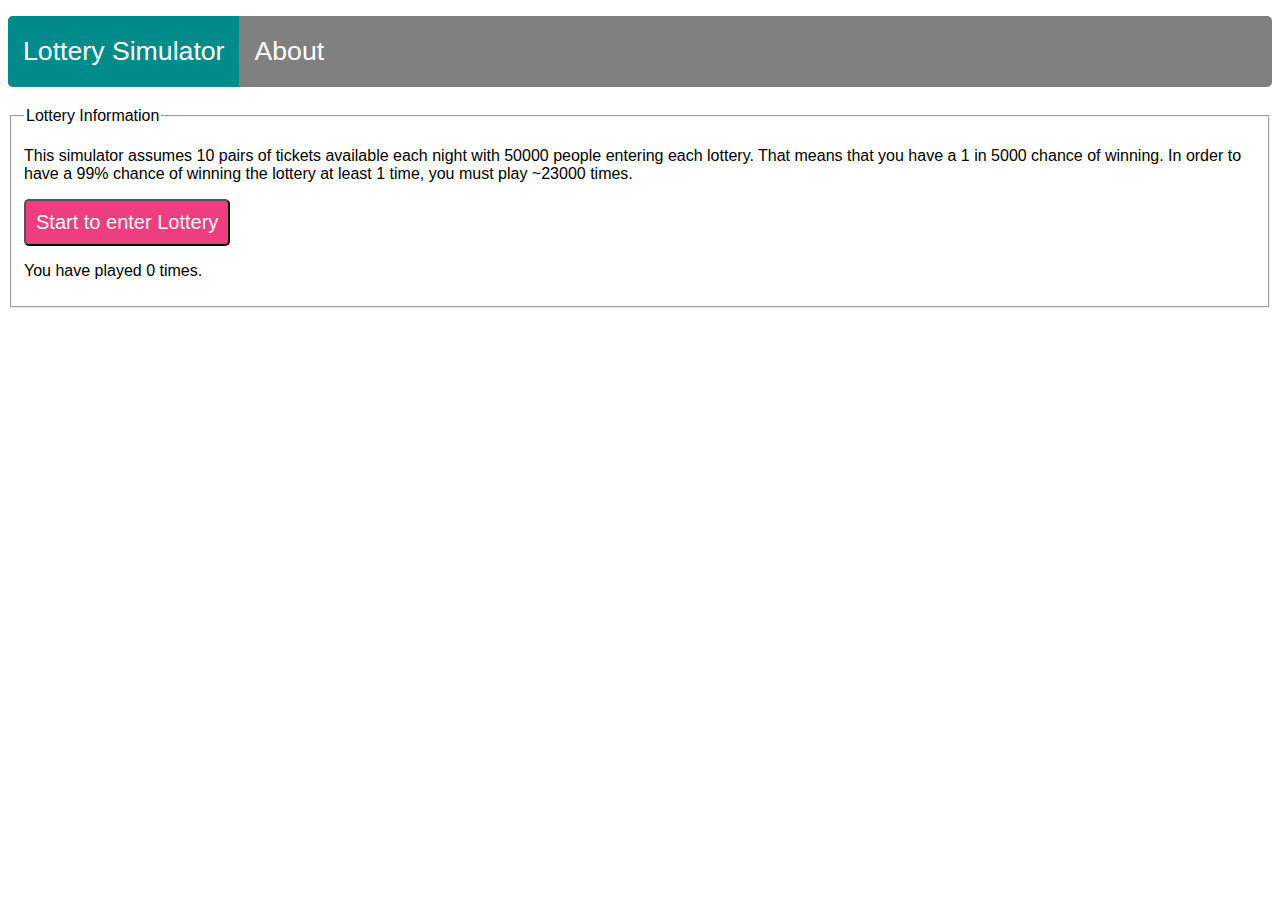
<file: LotSim/index.html>
<!DOCTYPE html>
<html>
  <head>
    <meta charset="UTF-8">
    <title>LotSim</title>
    <script src="libraries/p5.js" type="text/javascript"></script>

    <script src="libraries/p5.dom.js" type="text/javascript"></script>
    <script src="libraries/p5.sound.js" type="text/javascript"></script>

    <script src="sketch.js" type="text/javascript"></script>
    <link rel="stylesheet" href="LotterySim.css">
    <!--<style> body {padding: 0; margin: 0;} canvas {vertical-align: top;} </style>-->
  </head>
  <header>
    <ul class="navbar">
      <li><a href="." class="active">Lottery Simulator</a></li>
      <li><a href="about.html">About</a></li>
    </ul>
  </header>
  <body>
    <fieldset>
    <legend>Lottery Information</legend>
    <p>This simulator assumes 10 pairs of tickets available each 
    night with <span id="entrants" contenteditable>50000</span> people entering each lottery. That means that you have 
    a 1 in <span id="chance">5000</span> chance of winning. In order to have a 99% 
    chance of winning the lottery at least 1 time, you must play ~<span id="percent">23000</span>
    times.</p>
    <p>
      <button id="start">Start to enter Lottery</button>
    </p>
    
    <p>You have played <span id="total">0</span> times.</p>
    
    <p id="results">
  
    </p>
    </fieldset>
  </body>
</html>
</file>
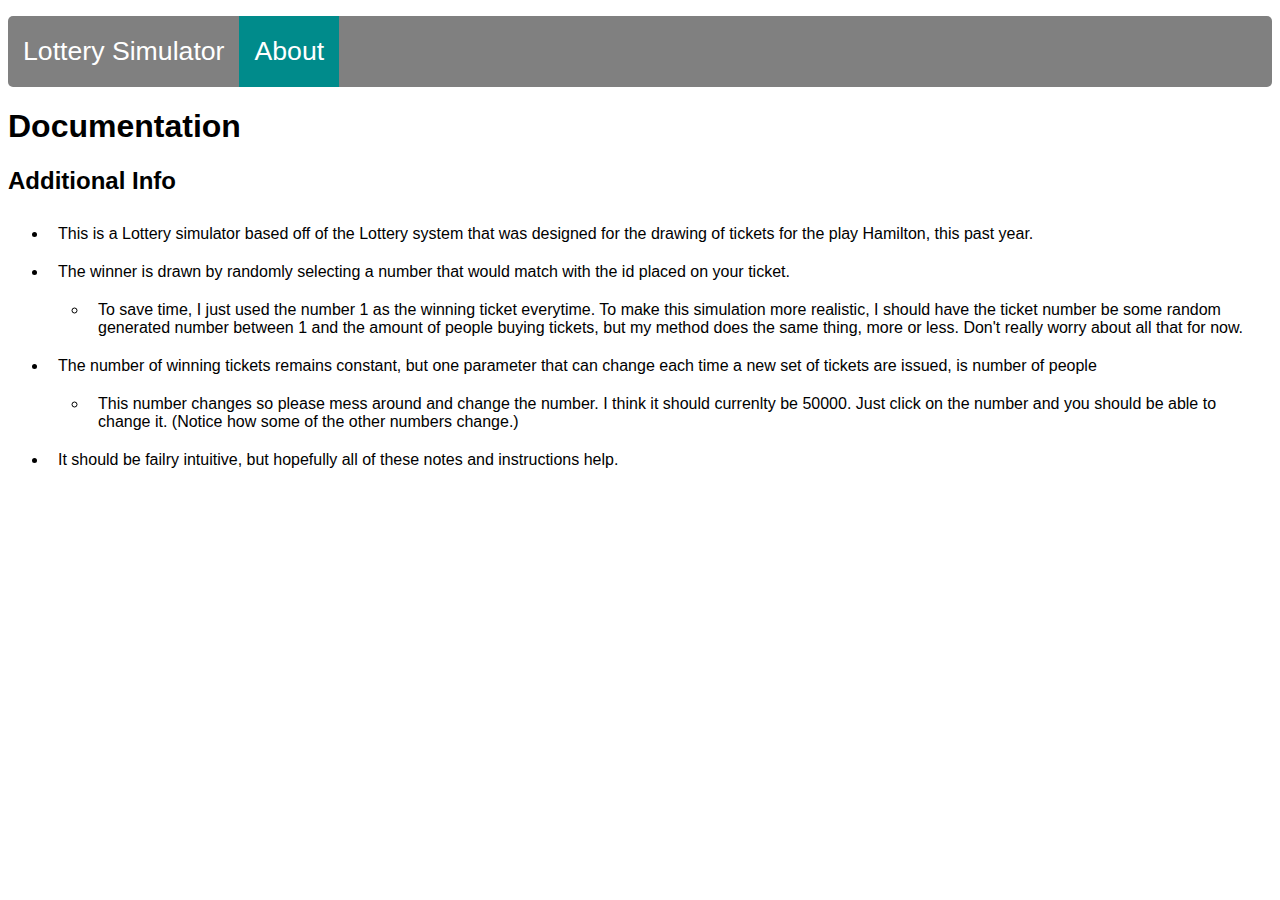
<file: LotSim/about.html>
<!DOCTYPE html>
<html>
  <head>
    <meta charset="UTF-8">
    <title>Untitled</title>
    <script src="libraries/p5.js" type="text/javascript"></script>

    <script src="libraries/p5.dom.js" type="text/javascript"></script>
    <script src="libraries/p5.sound.js" type="text/javascript"></script>
    <link rel="stylesheet" href="LotterySim.css">
    <!--<style> body {padding: 0; margin: 0;} canvas {vertical-align: top;} </style>-->
  </head>
  <header>
    <ul class="navbar">
      <li><a href="index.html">Lottery Simulator</a></li>
      <li><a href="about.html" class="active">About</a></li>
    </ul>
  </header>
  <body>
    <h1>Documentation</h1>
    <h2>Additional Info</h2>
    <ul>
      <li class="listSpacing">This is a Lottery simulator based off of the Lottery system that was designed for
      the drawing of tickets for the play Hamilton, this past year.</li>
      <li class="listSpacing">The winner is drawn by randomly selecting a number that would match with the id placed on 
      your ticket.</li>
      <ul>
          <li class="listSpacing">To save time, I just used the number 1 as the winning ticket everytime. To make this
          simulation more realistic, I should have the ticket number be some random generated number between 1 and the 
          amount of people buying tickets, but my method does the same thing, more or less. Don't really worry about all that for now.</li>
      </ul>
      <li class="listSpacing">The number of winning tickets remains constant, but one parameter that can change each time a new set of 
      tickets are issued, is number of people</li>
      <ul>
        <li class="listSpacing">
          This number changes so please mess around and change the number. I think it should currenlty be 50000.
          Just click on the number and you should be able to change it. (Notice how some of the other numbers change.)
        </li>
      </ul>
      <li class="listSpacing">
        It should be failry intuitive, but hopefully all of these notes and instructions help.
      </li>
    </ul>
  </body>
</html>
</file>
<file: LotSim/LotterySim.css>
ul.navbar{
  list-style-type:none;
  margin-bottom:20px;
  padding:0;
  overflow:hidden;
  background-color:grey;
  border-radius:5px;
}
li {
  float:left;
}
li a {
  display:block;
  padding:20px 15px;
  text-align:center;
  text-decoration:none;
  font-family:"Arial";
  color:white;
  font-size:20pt;
  transition-duration:0.3s;
}
li a:hover:not(.active){
  background-color:rgb(225,225,225);
}
.active
{
  background-color:DarkCyan;
}
body {
  font-family:"Arial";
  color:black;
}
#start
{
  background-color:#ee3e80;
  font-family:"Arial";
  padding:10px;
  font-size:15pt;
  border-radius:5px;
  color:white;
  padding
}
.listSpacing{
  padding:10px;
}
</file>
